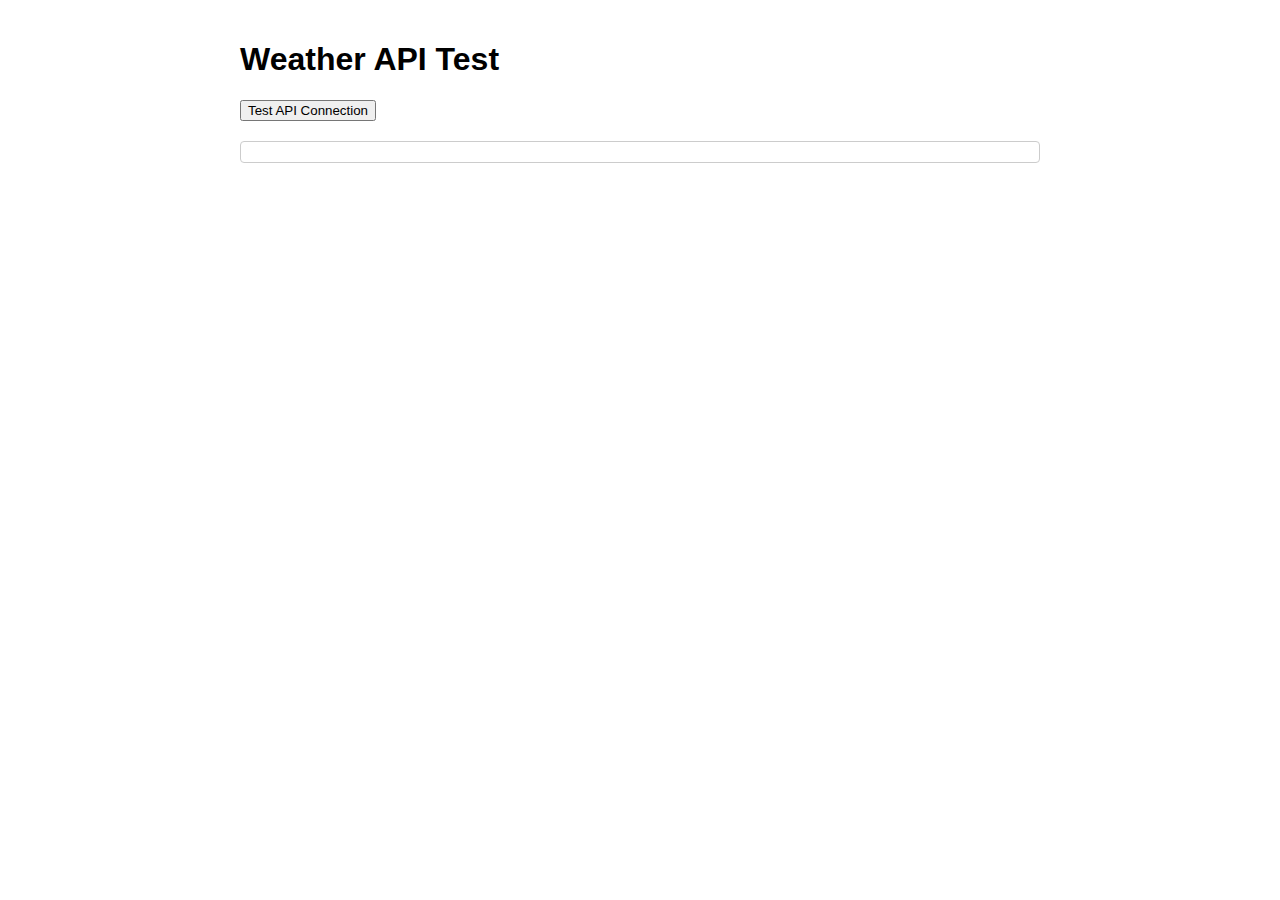
<file: test.html>
<!DOCTYPE html>
<html lang="en">

<head>
    <meta charset="UTF-8">
    <meta name="viewport" content="width=device-width, initial-scale=1.0">
    <title>Weather API Test</title>
    <style>
        body {
            font-family: -apple-system, BlinkMacSystemFont, sans-serif;
            padding: 20px;
            max-width: 800px;
            margin: 0 auto;
        }

        .result {
            margin-top: 20px;
            padding: 10px;
            border: 1px solid #ccc;
            border-radius: 4px;
        }

        .error {
            color: red;
        }

        .success {
            color: green;
        }
    </style>
</head>

<body>
    <h1>Weather API Test</h1>
    <button onclick="testAPI()">Test API Connection</button>
    <div id="result" class="result"></div>

    <script>
        const API_KEY = '1c15c396ffc8b3212590c5e401712e45';
        const TEST_CITY = 'London';

        async function testAPI() {
            const resultDiv = document.getElementById('result');
            resultDiv.innerHTML = 'Testing API connection...';

            try {
                // Test current weather endpoint
                const weatherURL = `https://api.openweathermap.org/data/2.5/weather?q=${TEST_CITY}&appid=${API_KEY}&units=imperial`;
                console.log('Testing URL:', weatherURL);

                const response = await fetch(weatherURL);
                const data = await response.json();

                if (response.ok) {
                    resultDiv.innerHTML = `
                        <div class="success">
                            <h3>✅ API Test Successful!</h3>
                            <p>Successfully retrieved weather data for ${data.name}</p>
                            <p>Temperature: ${Math.round(data.main.temp)}°F</p>
                            <p>Weather: ${data.weather[0].description}</p>
                            <pre>Status: ${response.status}</pre>
                            <hr>
                            <p><strong>Full Response:</strong></p>
                            <pre>${JSON.stringify(data, null, 2)}</pre>
                        </div>
                    `;
                } else {
                    throw new Error(`API Error: ${data.message}`);
                }
            } catch (error) {
                resultDiv.innerHTML = `
                    <div class="error">
                        <h3>❌ API Test Failed</h3>
                        <p>Error: ${error.message}</p>
                        <p>Please check:</p>
                        <ul>
                            <li>API Key is correct</li>
                            <li>Internet connection is working</li>
                            <li>No ad blockers or security software are blocking the request</li>
                        </ul>
                    </div>
                `;
                console.error('API Test Error:', error);
            }
        }
    </script>
</body>

</html>
</file>
